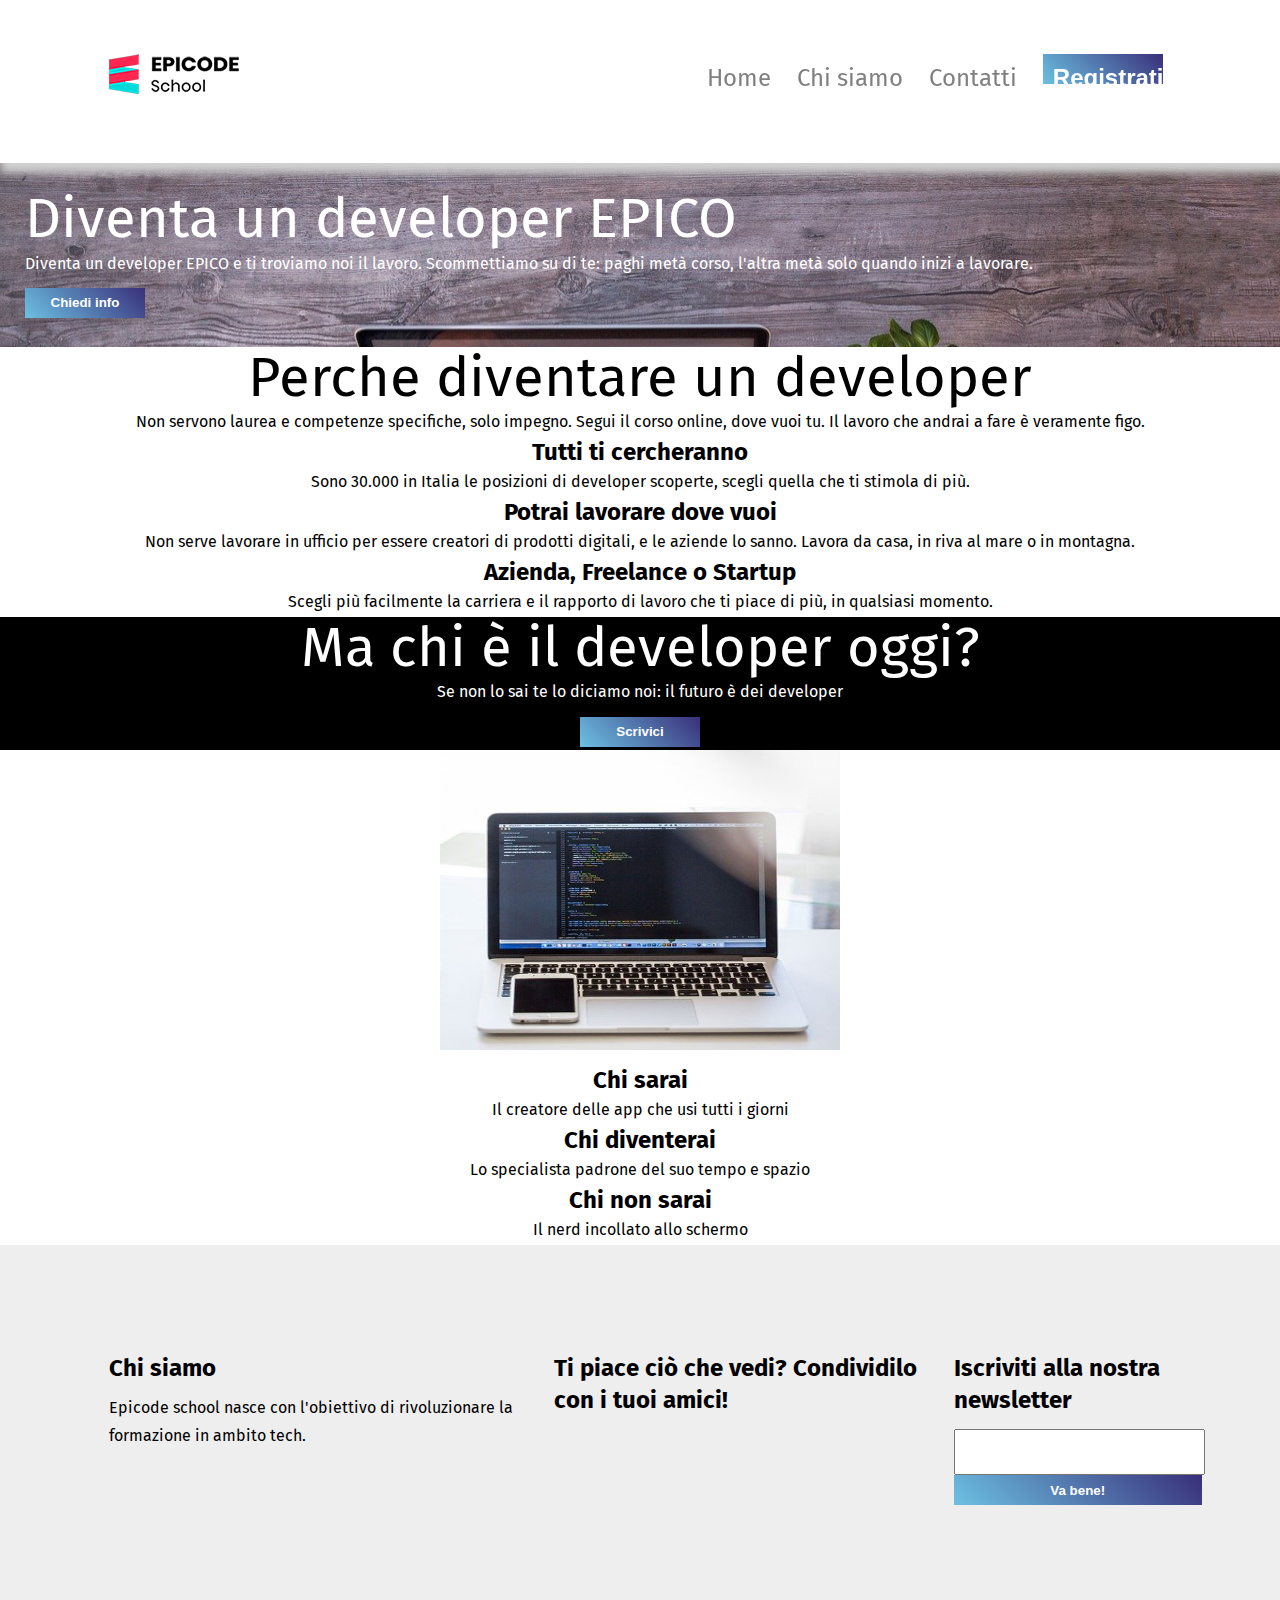
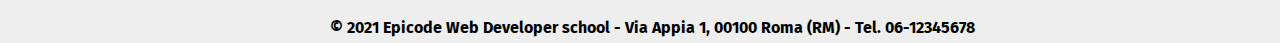
<file: index.html>
<!DOCTYPE html>
<html lang="it">

<head>
  <meta charset="UTF-8">
  <meta name="viewport" content="width=device-width,initial-scale=1">
  <meta name="description" content="">
  <link rel="stylesheet" href="assets/css/reset.css">
  <link rel="stylesheet" href="assets/css/stile.css">
  <link rel="stylesheet" href="https://cdn.lineicons.com/3.0/lineicons.css">
  <link href="https://fonts.googleapis.com/css2?family=Fira+Sans&display=swap" rel="stylesheet">
  <title>Home</title>
</head>

<body>
  <header>
    <div>
      <img src="assets/images/logo.png" alt="logo Epicode">
    </div>
    <nav>
      <i class="lni lni-more-alt"></i>

      <div>
        <a href="index.html">Home</a>
        <a href="chi-siamo.html">Chi siamo</a>
        <a href="contatti.html">Contatti</a>
        <button>Registrati</button>
      </div>

    </nav>
  </header>


  <main>
    <div class="uffa">
      <h2>Diventa un developer EPICO</h2>
      <p>
        Diventa un developer EPICO e ti troviamo noi il lavoro. Scommettiamo su di te: paghi metà corso, l'altra metà solo
        quando inizi a lavorare.
      </p>

      <button>Chiedi info</button>

    </div>

    <article>
      <h2>Perche diventare un developer</h2>
      <p>
        Non servono laurea e competenze specifiche, solo impegno.
        Segui il corso online, dove vuoi tu.
        Il lavoro che andrai a fare è veramente figo.
      </p>

      <i class="lni lni-comments"></i>
      <h3>Tutti ti cercheranno</h3>
      <p>
        Sono 30.000 in Italia le posizioni di developer scoperte, scegli quella che ti stimola di più.
      </p>

      <i class="lni lni-map-marker"></i>
      <h3>Potrai lavorare dove vuoi</h3>
      <p>
        Non serve lavorare in ufficio per essere creatori di prodotti digitali, e le aziende lo sanno. Lavora da casa, in riva
        al mare o in montagna.
      </p>

      <i class="lni lni-consulting"></i>
      <h3>Azienda, Freelance o Startup</h3>
      <p>
        Scegli più facilmente la carriera e il rapporto di lavoro che ti piace di più, in qualsiasi momento.
      </p>

      <div>
        <h2>Ma chi è il developer oggi?</h2>
        <p>
          Se non lo sai te lo diciamo noi: il futuro è dei developer
        </p>
        <button>Scrivici</button>
      </div>

      
      <img src="assets/images/notebook.jpg" alt="postazione" width="400px" height="300px">
      
      
      <h3><i class="lni lni-happy"></i> Chi sarai</h3>
      <p>
        Il creatore delle app che usi tutti i giorni
      </p>

      
      <h3><i class="lni lni-cool"></i> Chi diventerai</h3>
      <p>
        Lo specialista padrone del suo tempo e spazio
      </p>

      
      <h3><i class="lni lni-suspect"></i> Chi non sarai</h3>
      <p>
        Il nerd incollato allo schermo
      </p>

    </article>
  </main>

  <footer>

    <div>
      <h3>Chi siamo</h3>
      <p>
        Epicode school nasce
        con l'obiettivo di rivoluzionare
        la formazione in ambito tech.
      </p>
    </div>


    <div>
      <h3>
        Ti piace ciò che vedi?
        Condividilo con i tuoi amici!
      </h3>
      <i class="lni lni-facebook-original"></i>
      <i class="lni lni-linkedin-original"></i>
      <i class="lni lni-instagram-original"></i>
    </div>


    <div>
      <form action="">
        <h3>Iscriviti alla nostra newsletter</h3>
        <input type="email">
        <button>Va bene!</button>
      </form>
    </div>

  </footer>


  <address>
    &copy; 2021 Epicode Web Developer school - Via Appia 1, 00100 Roma (RM) - Tel. 06-12345678
  </address>





</body>

</html>
</file>
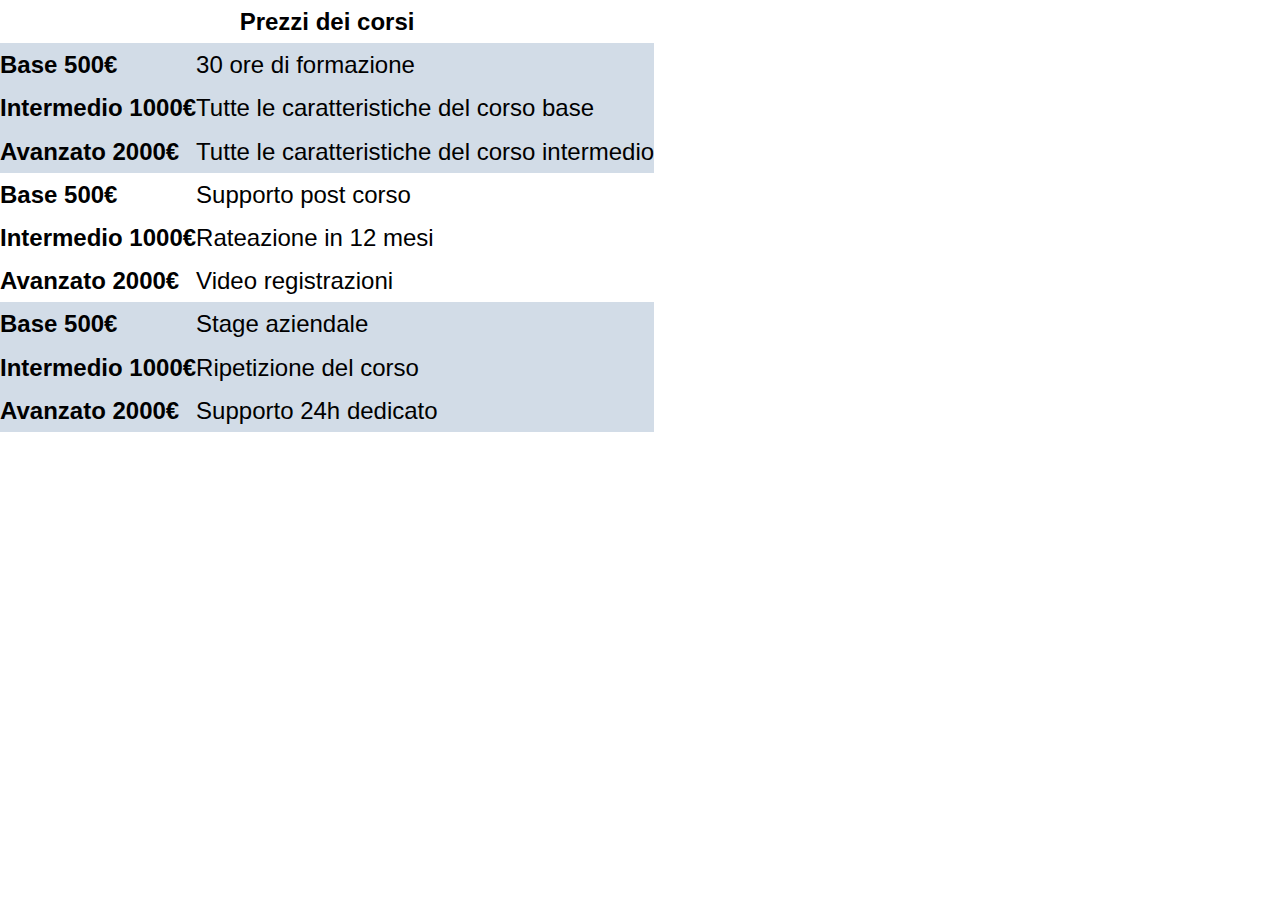
<file: chi-siamo.html>
<!DOCTYPE html>
<html lang="it">

<head>
  <meta charset="UTF-8">
  <meta name="viewport" content="width=device-width,initial-scale=1">
  <meta name="description" content="">
  <link rel="stylesheet" href="assets/css/reset.css">
  <link rel="stylesheet" href="assets/css/stile.css">
  <title>Chi siamo</title>
</head>

<body>



  <table>
    <caption>Prezzi dei corsi</caption>
    <tbody>
              <tr>
                <td class="bold">Base 500&euro;</td>
                <td>30 ore di formazione</td>
              </tr>
              
              <tr>
                <td class="bold">Intermedio 1000&euro;</td>
                <td>Tutte le caratteristiche del corso base</td>
              </tr>
              <tr>
                <td class="bold">Avanzato 2000&euro;</td>
                <td>Tutte le caratteristiche del corso intermedio</td>
              </tr>


              <tr>
                <td class="bold">Base 500&euro;</td>
                <td>Supporto post corso</td>
              </tr>
              <tr>
                <td class="bold">Intermedio 1000&euro;</td>
                <td>Rateazione in 12 mesi</td>
              </tr>
              <tr>
                <td class="bold">Avanzato 2000&euro;</td>
                <td>Video registrazioni</td>
              </tr>

              <tr>
                <td class="bold">Base 500&euro;</td>
                <td>Stage aziendale</td>
              </tr>
              <tr>
                <td class="bold">Intermedio 1000&euro;</td>
                <td>Ripetizione del corso</td>
              </tr>
              <tr>
                <td class="bold">Avanzato 2000&euro;</td>
                <td>Supporto 24h dedicato</td>
              </tr>
    </tbody>
  </table>


</body>

</html>
</file>
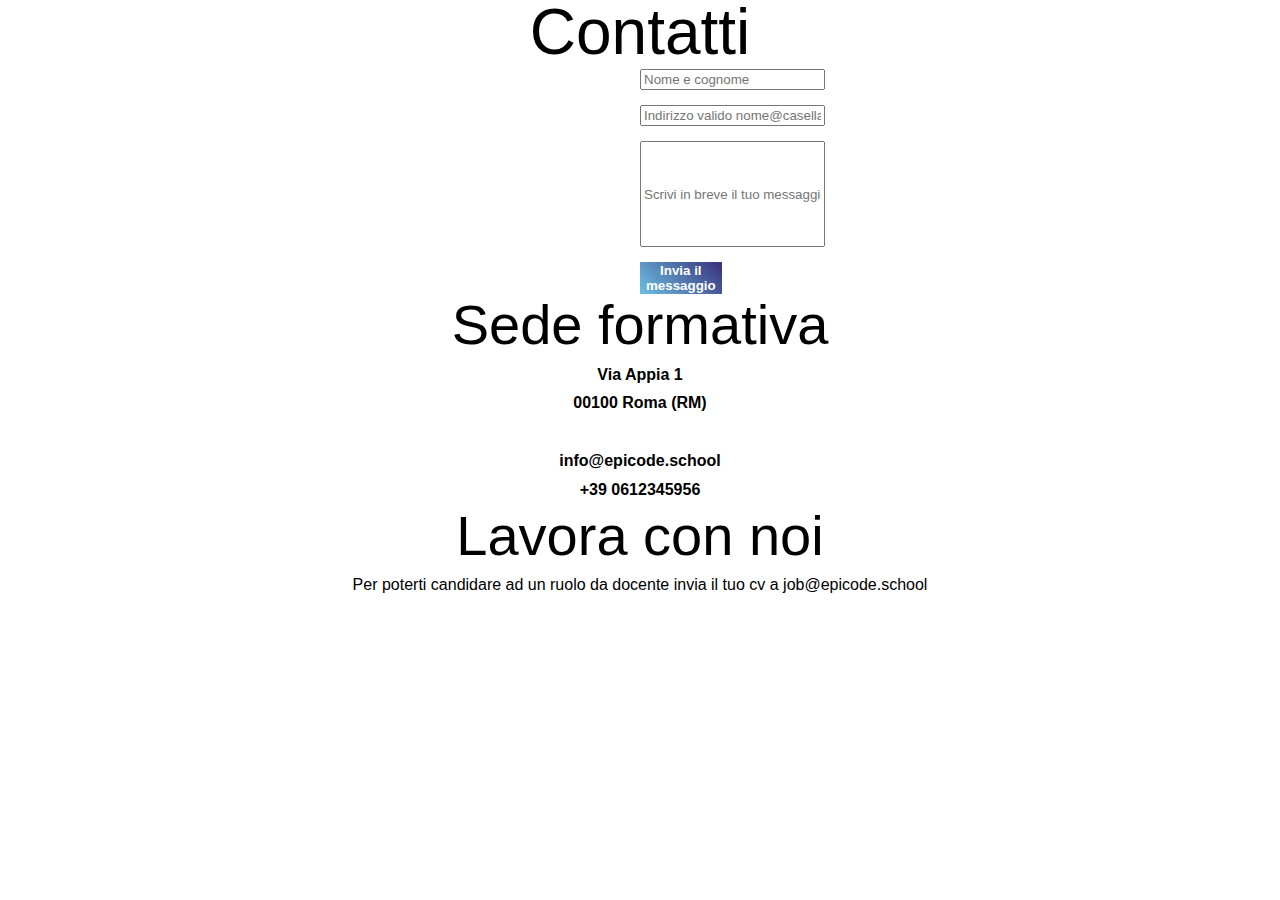
<file: contatti.html>
<!DOCTYPE html>
<html lang="it">

<head>
  <meta charset="UTF-8">
  <meta name="viewport" content="width=device-width,initial-scale=1">
  <meta name="description" content="">
  <link rel="stylesheet" href="assets/css/reset.css">
  <link rel="stylesheet" href="assets/css/stilecontatti.css">
  <title>Contatti</title>  
</head>

<body>
  <h1>Contatti</h1>

  <div>
    

    <form>
      <div>
      <input type="text" id="name" name="name" placeholder="Nome e cognome">
      <input type="email" id="name" name="name" placeholder="Indirizzo valido nome@casella.com">
      <input type="textarea" id="name" name="name" placeholder="Scrivi in breve il tuo messaggio" class="testo">
      <button>Invia il messaggio</button>
      </div>
    </form>
  </div>


  <div>
      <h2>Sede formativa</h2>
      <address>
        <p>
        Via Appia 1 
        <br>
        00100 Roma (RM)
        <br>
        <br>
        info@epicode.school 
        <br>
        +39 0612345956
        </p>
      </address>
    
      <h2>Lavora con noi</h2>
      <p>
        Per poterti candidare ad un ruolo da docente invia il tuo cv a job@epicode.school
      </p>
  </div>
</body>

</html>
</file>
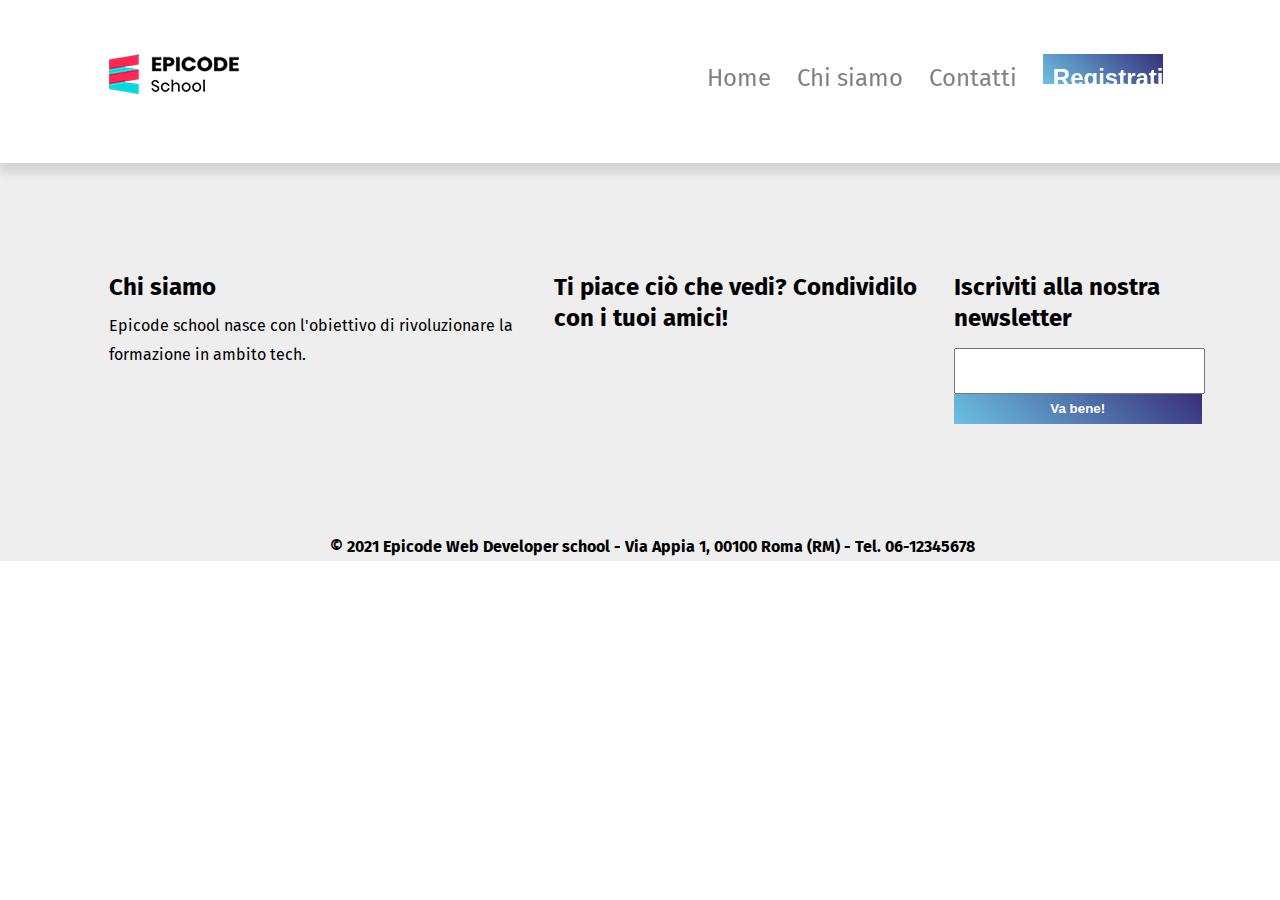
<file: layout.html>
<!DOCTYPE html>
<html lang="it">

<head>
  <meta charset="UTF-8">
  <meta name="viewport" content="width=device-width,initial-scale=1">
  <meta name="description" content="">
  <link rel="stylesheet" href="assets/css/reset.css">
  <link rel="stylesheet" href="assets/css/stile.css">
  <link rel="stylesheet" href="https://cdn.lineicons.com/3.0/lineicons.css">
  <link href="https://fonts.googleapis.com/css2?family=Fira+Sans&display=swap" rel="stylesheet">
  <title>Layout</title>  
</head>

<body>
  <header>
    <div>
      <img src="assets/images/logo.png" alt="logo Epicode">
    </div>
    <nav>
      <i class="lni lni-more-alt"></i>

      <div>
        <a href="index.html">Home</a>
        <a href="chi-siamo.html">Chi siamo</a>
        <a href="contatti.html">Contatti</a>
        <button>Registrati</button>
      </div>

    </nav>
  </header>

  <footer>

    <div>
      <h3>Chi siamo</h3>
      <p>
        Epicode school nasce 
        con l'obiettivo di rivoluzionare
        la formazione in ambito tech.
      </p>
    </div>


    <div>
      <h3>
        Ti piace ciò che vedi?
        Condividilo con i tuoi amici!
      </h3>
      <i class="lni lni-facebook-original"></i>
      <i class="lni lni-linkedin-original"></i>
      <i class="lni lni-instagram-original"></i>
    </div>


    <div>
      <form action="">
        <h3>Iscriviti alla nostra newsletter</h3>
        <input type="email">
        <button>Va bene!</button>
      </form>
    </div>

  </footer>


  <address>
    &copy; 2021 Epicode Web Developer school - Via Appia 1, 00100 Roma (RM) - Tel. 06-12345678
  </address>





</body>

</html>
</file>
<file: assets/css/stile.css>
/* IMPOSTAZIONI GENERALI */

body{
  color: #000;
  line-height: 1.8;
  font-family: 'Fira Sans', sans-serif;
  font-size: 1.5rem;
  width: 85vw;
}

h1{
  line-height:1;
  font-size: 4rem;
}

h2{
  line-height: 1.1;
  font-size: 3.5rem;
}

h3{
  line-height: 1.3;
  font-weight: bold;
}

a{
  color:#e42424;
}

i{
  color:#e42424 !important;
}

p{
  font-size: 1rem;
}

button{
  background: linear-gradient(45deg, #6cc1e2, #392f7a);
  font-weight: bold;
  color: white;
  border: none;
  width: 120px;
  height: 30px;
}

/* HEADER */

header{
  background-color: white;
  box-shadow: 0px 10px 9px 0px #d3d3d3;
  position: sticky;
  display: flex;
  justify-content: space-between;
  width: 100%;
  padding-inline: 10%;
  padding-block: 5%;
  top: 0;
}




/* MAIN */

/* FOOTER */

footer{
  background-color: rgb(238, 238, 238);
  display: flex;
  flex-direction: column;
  justify-content: space-between;
  height: 75vh;
  width: 100%;
  padding: 10%;
}

footer h3{
  font-weight: bold;
  margin-bottom: 2%;
}



address{
  font-size: medium;
  font-weight: bold;
  background-color: rgb(238, 238, 238);
  width: 120%;
  text-align: center;
}


form{
  width: fit-content;
}

form h3{
  margin-bottom: 5%;
}

input {
  width: 100%;
  height: 40px;
}

footer button {
  width: 102%;
  height: 30px;
  display: block;
}




main>div{
  background-image: url("../images/banner.jpg");
}

article{
  text-align: center;
}

tbody{
  background-color: #d2dce7;

}

tbody tr:nth-child(4),tbody tr:nth-child(5),tbody tr:nth-child(6){
  background-color: white;
}

.bold,caption{
  font-weight: bold;
}



article>div{
  background-color: #000;
  color: white;
}

main{
  width: 100vw;
}

.uffa{
  color: white;
  padding: 25px;
}







@-webkit-keyframes pulse {
  0% {
    -webkit-transform: scale(0.5);
    transform: scale(0.5);
  }

  100% {
    -webkit-transform: scale(1);
    transform: scale(1);
  }
}

@keyframes pulse {
  0% {
    -webkit-transform: scale(0.5);
    transform: scale(0.5);
  }

  100% {
    -webkit-transform: scale(1);
    transform: scale(1);
  }
}



.uffa button:hover{
  -webkit-animation: pulse 0.6s cubic-bezier(0.390, 0.575, 0.565, 1.000) infinite both;
  animation: pulse 0.6s cubic-bezier(0.390, 0.575, 0.565, 1.000) infinite both;
}




/**************************************************************/
@media screen and (max-width: 767px) {
  header a,
  header button {
    display: none !important;
  }

}






/**************************************************************/
@media screen and (min-width:768px) {
  header i{
    display:none !important;
  }

  nav > div {
    width: 500px;
  }
  header div > a,header div > button {
    margin-inline: 2%;
  }

  header a{
    text-decoration: none;
    color: gray;
  }

  header a:hover{
    color: #e42424;
  }

  header button {
    padding: 10px;
    font-size: inherit;
  }
}


@media  screen and (min-width:768px) {
  footer {
      background-color: rgb(238, 238, 238);
      display: flex;
      flex-direction: row;
      justify-content: space-between;
      width: 100%;
      height: fit-content;
      padding: 10%;
    }

  
}



  


/* RESPONSIVE */
</file>
<file: assets/css/stilecontatti.css>
body {
  color: #000;
  line-height: 1.8;
  font-family: 'Fira Sans', sans-serif;
  font-size: 1.5rem;
  text-align: center;
}

body > div{
  text-align: center;
}

h1 {
  line-height: 1;
  font-size: 4rem;
  margin-bottom: 5px;
}

h2 {
  line-height: 1.1;
  font-size: 3.5rem;
  margin-bottom: 5px;
}

p{
  font-size: 1rem;
}

button {
  background: linear-gradient(45deg, #6cc1e2, #392f7a);
  font-weight: bold;
  color: white;
  border: none;
  display: block;
}

input{
  display: block;
  margin-bottom: 15px;
}

.testo{
  height: 100px;
}


address {
  font-size: medium;
  font-weight: bold;
}  

form{
  margin-inline-start: 50%;
  margin-inline-end: 50%;
}


/*@media screen and (min-width:768px) {
  body>div{
    display: flex;
    
  }
  
}
*/
</file>
